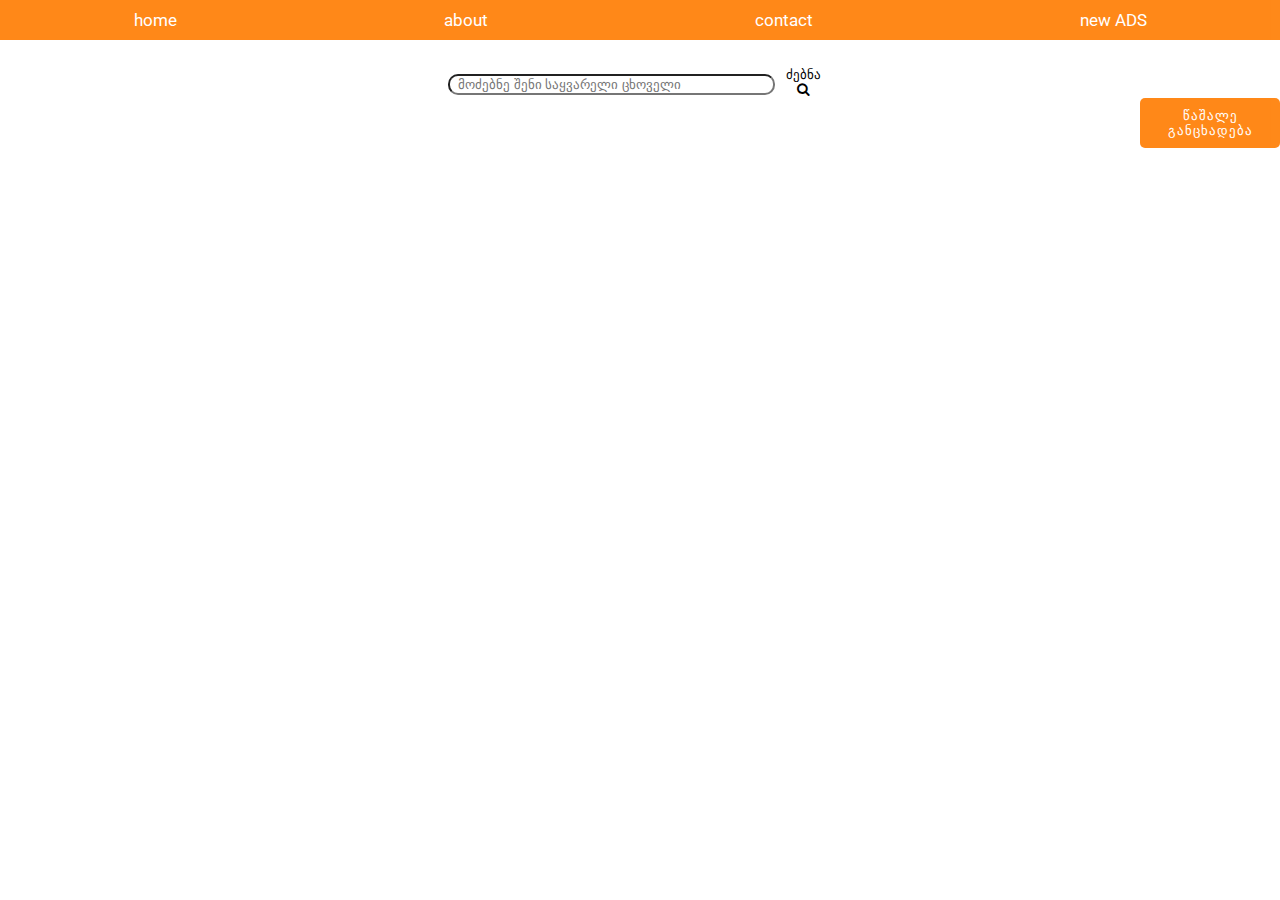
<file: pet list/index.html>
<!DOCTYPE html>
<html lang="en">

<head>
    <meta charset="UTF-8" />
    <meta name="viewport" content="width=device-width, initial-scale=1.0" />
    <title>Document</title>
    <link rel="stylesheet" href="index.css" />
    <link rel="stylesheet" href="https://stackpath.bootstrapcdn.com/font-awesome/4.7.0/css/font-awesome.min.css">
    <link href="https://fonts.googleapis.com/css2?family=Roboto:wght@500&display=swap" rel="stylesheet">
</head>

<body>
    <header>

        <nav>
            <a href="index.html" class="Ateg">home</a>
            <a href="#" class="Ateg">about</a>
            <a href="#" class="Ateg">contact</a>
            <a href="newADS.html" class="Ateg">new ADS</a>

        </nav>

    </header>
    <main>
        <div class="search-div">
            <!-- <input type="search" class="search-input" placeholder="მოძებნე შენი საყვარელი ცხოველი ">
            <button style="border:none; background-color: white;"><a href="" class="search" id="dashoreba"><i id="dashoreba" class="fa fa-search" aria-hidden="true"></i></a></button> -->



            <form action="" class="formclass">

                <input type="search" class="navigaciis-serchi" placeholder="მოძებნე შენი საყვარელი ცხოველი ">
                <button type="button" class="search-button" style="border:none;  background-color: white;"> ძებნა<a href="" style="color: black;" class="search" id="dashoreba"><i id="dashoreba" class="fa fa-search" style="color: black;" aria-hidden="true"></i></a></button>
            </form>
        </div>

        <div class="div_delete_button">
            <button class="delete_button">წაშალე განცხადება</button>
        </div>

        <div class="pet-list">


        </div>

    </main>

    <!-- <div class="gancxadeba-div">
        <div class="gancxadeba_delete_button_div"> <button class="gancxadeba_delete_button_i">dwad<i class="fa fa-times-circle-o" aria-hidden="true"></i>
        </button>
        </div>
        <p class="gancxadebissatauri">
            ჩუქდება თეთრი კნუტი 1 თვის
        </p>
        <img class="img-class" src="https://cnet3.cbsistatic.com/img/zKiT35AfPlfRJvlHty6p4zmpCrw=/940x0/2020/05/01/7f0a951f-d9a2-4847-b962-b254b63842a2/img-4960.jpg" alt="">
        <p class="product-info1">Lorem ipsum dolor sit amet consectetur adipisicing elit. At sed magnam quasi doloribus omnis necessitatibus nihil quia minus, labore neque blanditiis ipsa earum in quis deleniti sunt incidunt explicabo id.</p>
        <p class="product-info">ავტორის სახელი:დავით</p>
        <p class="product-info">საკონტაქტო ნომერი:598203020</p>
        <p class="product-info">ადგილმდებარეობა:თბილისი</p>
        <button class="Button-detalurad">გაიგე მეტი</button>
    </div> -->
    <script src="https://code.jquery.com/jquery-3.5.1.min.js" integrity="sha256-9/aliU8dGd2tb6OSsuzixeV4y/faTqgFtohetphbbj0=" crossorigin="anonymous"></script>
    <script src="classes.js"></script>
    <script src="index.js"></script>


</body>

</html>



<!-- <div class="gancxadeba-div">
                <p class="gancxadebissatauri">
                    ჩუქდება თეთრი კნუტი 1 თვის
                </p>
                <img class="img-class" src="https://www.purina.co.uk/sites/g/files/mcldtz2481/files/styles/nppe_breed_selector_500/public/breed_library/cat_bengal.jpg?itok=dWxQ-J-d" alt="">
                <p class="product-info1">Lorem ipsum dolor sit amet consectetur adipisicing elit. At sed magnam quasi doloribus omnis necessitatibus nihil quia minus, labore neque blanditiis ipsa earum in quis deleniti sunt incidunt explicabo id.</p>
                <p class="product-info">ავტორის სახელი:დავით</p>
                <p class="product-info">საკონტაქტო ნომერი:598203020</p>
                <p class="product-info">ადგილმდებარეობა:თბილისი</p>
                <button class="Button-detalurad">გაიგე მეტი</button>
            </div>




            <div class="gancxadeba-div">
                <p class="gancxadebissatauri">
                    ჩუქდება თეთრი კნუტი 1 თვის
                </p>
                <img class="img-class" src="https://cdn.shared.com/231609/uploads/33204b10-c028-11e9-aead-55463ece504f_800_420.png" alt="">
                <p class="product-info1">Lorem ipsum dolor sit amet consectetur adipisicing elit. At sed magnam quasi doloribus omnis necessitatibus nihil quia minus, labore neque blanditiis ipsa earum in quis deleniti sunt incidunt explicabo id.</p>
                <p class="product-info">ავტორის სახელი:დავით</p>
                <p class="product-info">საკონტაქტო ნომერი:598203020</p>
                <p class="product-info">ადგილმდებარეობა:თბილისი</p>
                <button class="Button-detalurad">გაიგე მეტი</button>
            </div>
 -->
</file>
<file: pet list/index.css>
html,
body {
    margin: 0;
    padding: 0;
    font-family: "Roboto", sans-serif;
}

header {
    background-color: #ff7c00;
    height: 40px;
    display: flex;
    align-items: center;
    justify-content: center;
    /* text-align: bottom; */
    width: 100%;
    opacity: 0.9;
}

nav {
    display: flex;
    justify-content: space-around;
    width: 100%;
}

.Ateg {
    list-style-type: none;
    text-decoration: none;
    color: white;
    font-size: 17px;
}

.Ateg:hover {
    color: orangered;
}

.search-div {
    margin-top: 13px;
    display: flex;
    align-items: center;
    justify-content: center;
}

.search-input {
    border-radius: 3px;
    height: 10%;
    width: 30%;
}

.formclass {
    width: 30%;
    margin-top: 13px;
    display: flex;
    align-items: center;
    justify-content: center;
}

.navigaciis-serchi {
    border-radius: 10px;
    margin-top: 5px;
    height: 21px;
    width: 88%;
    padding: 8px;
}

.pet-list {
    /* padding: 50px; */
    padding-top: 50px;
    display: grid;
    grid-template-columns: auto auto auto;
}

.gancxadeba-div {
    padding-top: 50px;
    text-align: center;
    display: flex;
    flex-direction: column;
    align-items: center;
}

.gancxadebissatauri {
    color: #ff7c00;
    font-weight: bolder;
}

.div_delete_button {
    display: flex;
    justify-content: flex-end;
}

.Button-detalurad:hover {
    opacity: 1;
    background: #ff7c00;
}

.Button-detalurad {
    background: #ff7c00;
    color: white;
    width: 140px;
    border: none;
    cursor: pointer;
    height: 50px;
    opacity: 0.9;
    padding: 15px;
    font-family: Arial, Helvetica, sans-serif;
    border-radius: 5px;
    letter-spacing: 1px;
}

.delete_button:hover {
    opacity: 1;
    background: #ff7c00;
}

.delete_button {
    background: #ff7c00;
    color: white;
    width: 140px;
    border: none;
    cursor: pointer;
    height: 50px;
    opacity: 0.9;
    padding: 9px;
    font-family: Arial, Helvetica, sans-serif;
    border-radius: 5px;
    letter-spacing: 1px;
}

.img-class {
    object-fit: cover;
    width: 250px;
    height: 300px;
}

.product-info1 {
    width: 20vw;
}

.product-info {
    margin: 6px 0px;
    text-align: left;
    width: 20vw;
    opacity: 0.7;
}

.hiden {
    display: none;
}


/* .gancxadeba_delete_button_i {
  
} */

.fa-times-circle-o:before {
    font-size: xx-large;
    color: red;
    cursor: pointer;
}

.gancxadeba_delete_button_div {
    display: flex;
    justify-content: flex-end;
    width: 30%;
    /* display: none; */
    /* text-align: end; */
}
</file>
